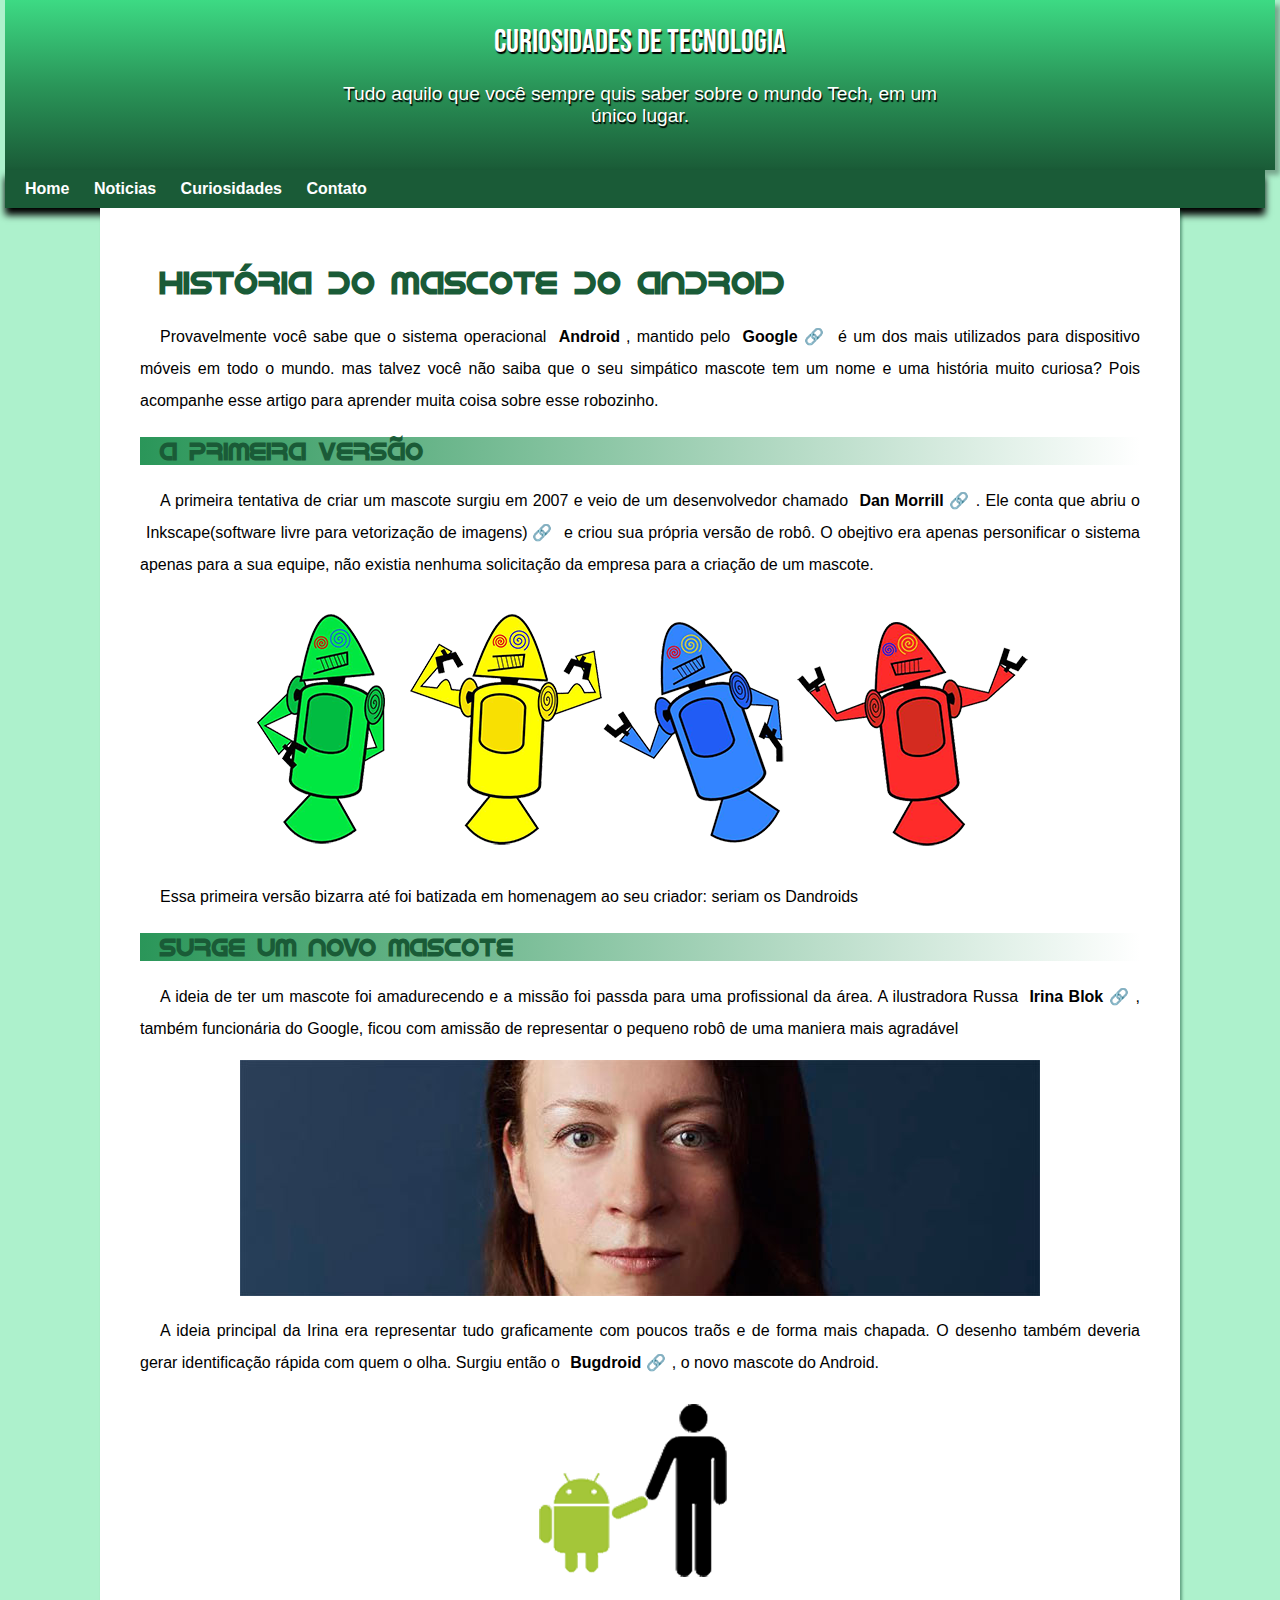
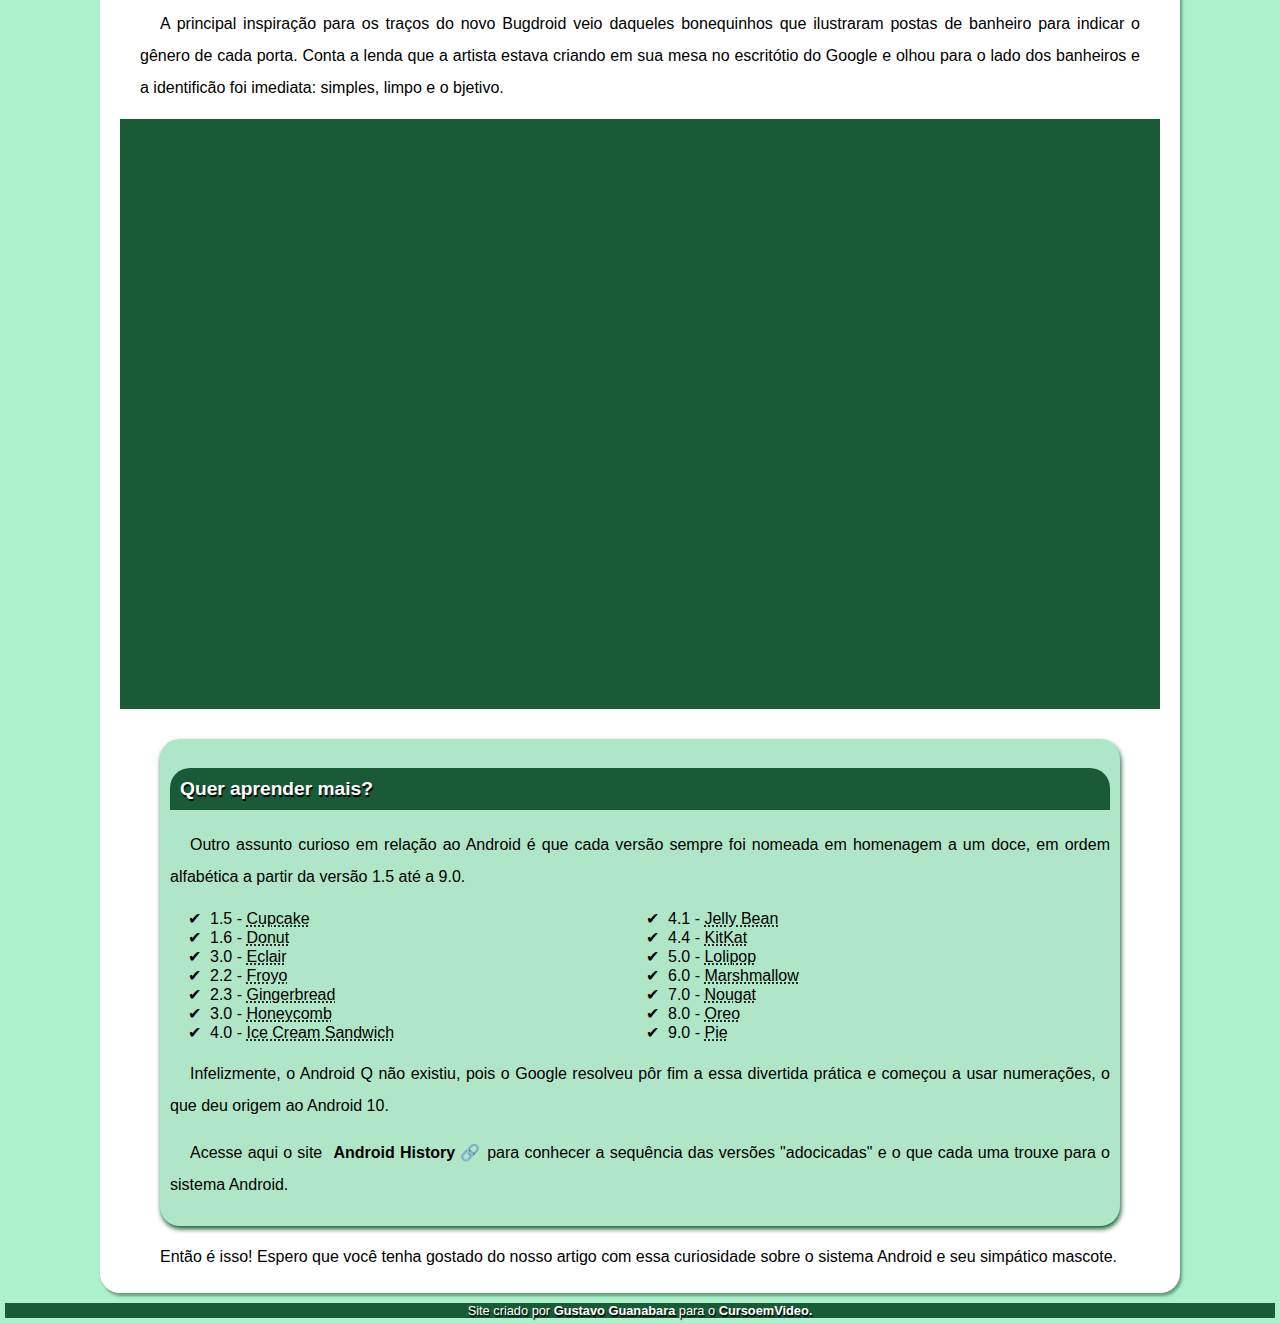
<file: index.html>
<!DOCTYPE html>
<html lang="pt-br">
<head>
    <meta charset="UTF-8">
    <meta name="viewport" content="width=device-width, initial-scale=1.0">
    <title>Curiosidades de tecnologia</title>
    <link rel="shortcut icon" href="imagens/favicon.ico" type="image/x-icon">
    <link rel="stylesheet" href="projeto-android.css">
    </head>
<body>
    <header>
        <h1>Curiosidades de Tecnologia</h1>
        <p>Tudo aquilo que você sempre quis saber sobre o mundo Tech, em um único lugar.</p>
    </header>
    <nav>
        <a href="#">Home</a>
        <a href="#">Noticias</a>
        <a href="#">Curiosidades</a>
        <a href="#">Contato</a>
    </nav>

    <main>
        <article>
            <h1>História do mascote do Android</h1>

                <p>Provavelmente você sabe que o sistema operacional <strong><a href="https://www.android.com/intl/pt_br/"target_blank alt="android">Android</a></strong>, mantido pelo <strong><a href="https://www.google.com/" target="_blank" class="externo">Google</a></strong> é um dos mais utilizados para dispositivo móveis em todo o mundo. mas talvez você não saiba que o seu simpático mascote tem um nome e uma história muito curiosa? Pois acompanhe esse artigo para aprender muita coisa sobre esse robozinho.</p>
                
                <h2>A primeira versão</h2>

                <p>A primeira tentativa de criar um mascote surgiu em 2007 e veio de um desenvolvedor chamado <strong><a href="https://www.linkedin.com/in/morrildl/" target="_blank" class="externo">Dan Morrill </a></strong>. Ele conta que abriu o <a href="https://inkscape.org/pt-br/" target="_blank" class="externo">Inkscape(software livre para vetorização de imagens)</a> e criou sua própria versão de robô. O obejtivo era apenas personificar o sistema apenas para a sua equipe, não existia nenhuma solicitação da empresa para a criação de um mascote.</p>
                
                <div id="dan-droids">
                    <picture>
                        <source media="(max-width:816px)" srcset= "imagens/dan-droids-pq.png">
                        <img src="imagens/dan-droids.png" alt="primeiro mascote android"></picture>
                </div>

                <p>Essa primeira versão bizarra até foi batizada em homenagem ao seu criador: seriam os Dandroids</p>
                                    
                <h2>Surge um novo mascote</h2>
                
                <p>A ideia de ter um mascote foi amadurecendo e a missão foi passda para uma profissional da área. A ilustradora Russa <strong><a href="//www.irinablok.com/"  target="_blank" class="externo">Irina Blok</a></strong>, também funcionária do Google, ficou com amissão de representar o pequeno robô de uma maniera mais agradável</p>
                
                <div id="irina">
                    <picture>
                        <source media="(max-width: 816px)" srcset="imagens/irina-blok-pq.jpg">
                        <img src="imagens/irina-blok.jpg" alt="irina">
                    </picture>
                </div>

                <p>A ideia principal da Irina era representar tudo graficamente com poucos traõs e de forma mais chapada. O desenho também deveria gerar identificação rápida com quem o olha. Surgiu então o <strong><a href="//blog.google/products/android/modern-look/" target="_blank" class="externo">Bugdroid</a></strong>, o novo mascote do Android.</p>
                
                <div id="bugdroid"><img src="imagens/bugdroid.png" alt="bugdroid"></div>

                <p>A principal inspiração para os traços do novo Bugdroid veio daqueles bonequinhos que ilustraram postas de banheiro para indicar o gênero de cada porta. Conta a lenda que a artista estava criando em sua mesa no escritótio do Google e olhou para o lado dos banheiros e a identificão foi imediata: simples, limpo e o bjetivo.</p>

                 <div id="video"> <iframe width="560" height="315" src="https://www.youtube.com/embed/l2UDgpLz20M?si=e1uQx3rCg2yNK_B6" target="_blank"   title="YouTube video player" frameborder="0" allow="accelerometer; autoplay; clipboard-write; encrypted-media; gyroscope; picture-in-picture; web-share" allowfullscreen></iframe></div>

            <aside>           
                <h3>Quer aprender mais?</h3>      
                    <p>Outro assunto curioso em relação ao Android é que cada versão sempre foi nomeada em homenagem a um doce, em ordem alfabética a partir da versão 1.5 até a 9.0.</p>
                <ul>
                    <strong>
                    <li>1.5 - <abbr title="  Bolo de Copo">Cupcake</abbr>
                    <li>1.6 - <abbr title="  Rosquinha">Donut</abbr>
                    <li>3.0 - <abbr title="  Bomba">Eclair</abbr>
                    <li>2.2 - <abbr title="  Iogurte Congelado">Froyo</abbr>
                    <li>2.3 - <abbr title="  Biscoito de Gengibre">Gingerbread</abbr>
                    <li>3.0 - <abbr title="  Favo de mel">Honeycomb</abbr>
                    <li>4.0 - <abbr title="  Sanduiche de sorvete">Ice Cream Sandwich
                    <li>4.1 - <abbr title="  Jujuba">Jelly Bean</abbr>
                    <li>4.4 - <abbr title="  KitKat">KitKat</abbr>
                    <li>5.0 - <abbr title="  Pirulito">Lolipop</abbr>
                    <li>6.0 - <abbr title="  Marshmallow">Marshmallow</abbr>
                    <li>7.0 - <abbr title="  Torrone">Nougat</abbr>
                    <li>8.0 - <abbr title="  Oreo">Oreo</abbr>
                    <li>9.0 - <abbr title="  Pie">Pie</abbr>
                </strong>
                </ul>
                            
                    <p>Infelizmente, o Android Q não existiu, pois o Google resolveu pôr fim a essa divertida prática e começou a usar numerações, o que deu origem ao Android 10.</p>
                    
                    <p>Acesse aqui o site <strong><a href="//www.android.com/intl/pt-BR_br/history/" target="_blank" class="externo">Android History </a></strong>para conhecer a sequência das versões "adocicadas" e o que cada uma trouxe para o sistema Android.</p>
            </aside>    

        <p>Então é isso! Espero que você tenha gostado do nosso artigo com essa curiosidade sobre o sistema Android e seu simpático mascote.</p>
      </article>              
    </main>
    
<footer>Site criado por <strong>Gustavo Guanabara</strong> para o <strong>CursoemVideo.</strong></footer>
    
    
</body>
</html>
</file>
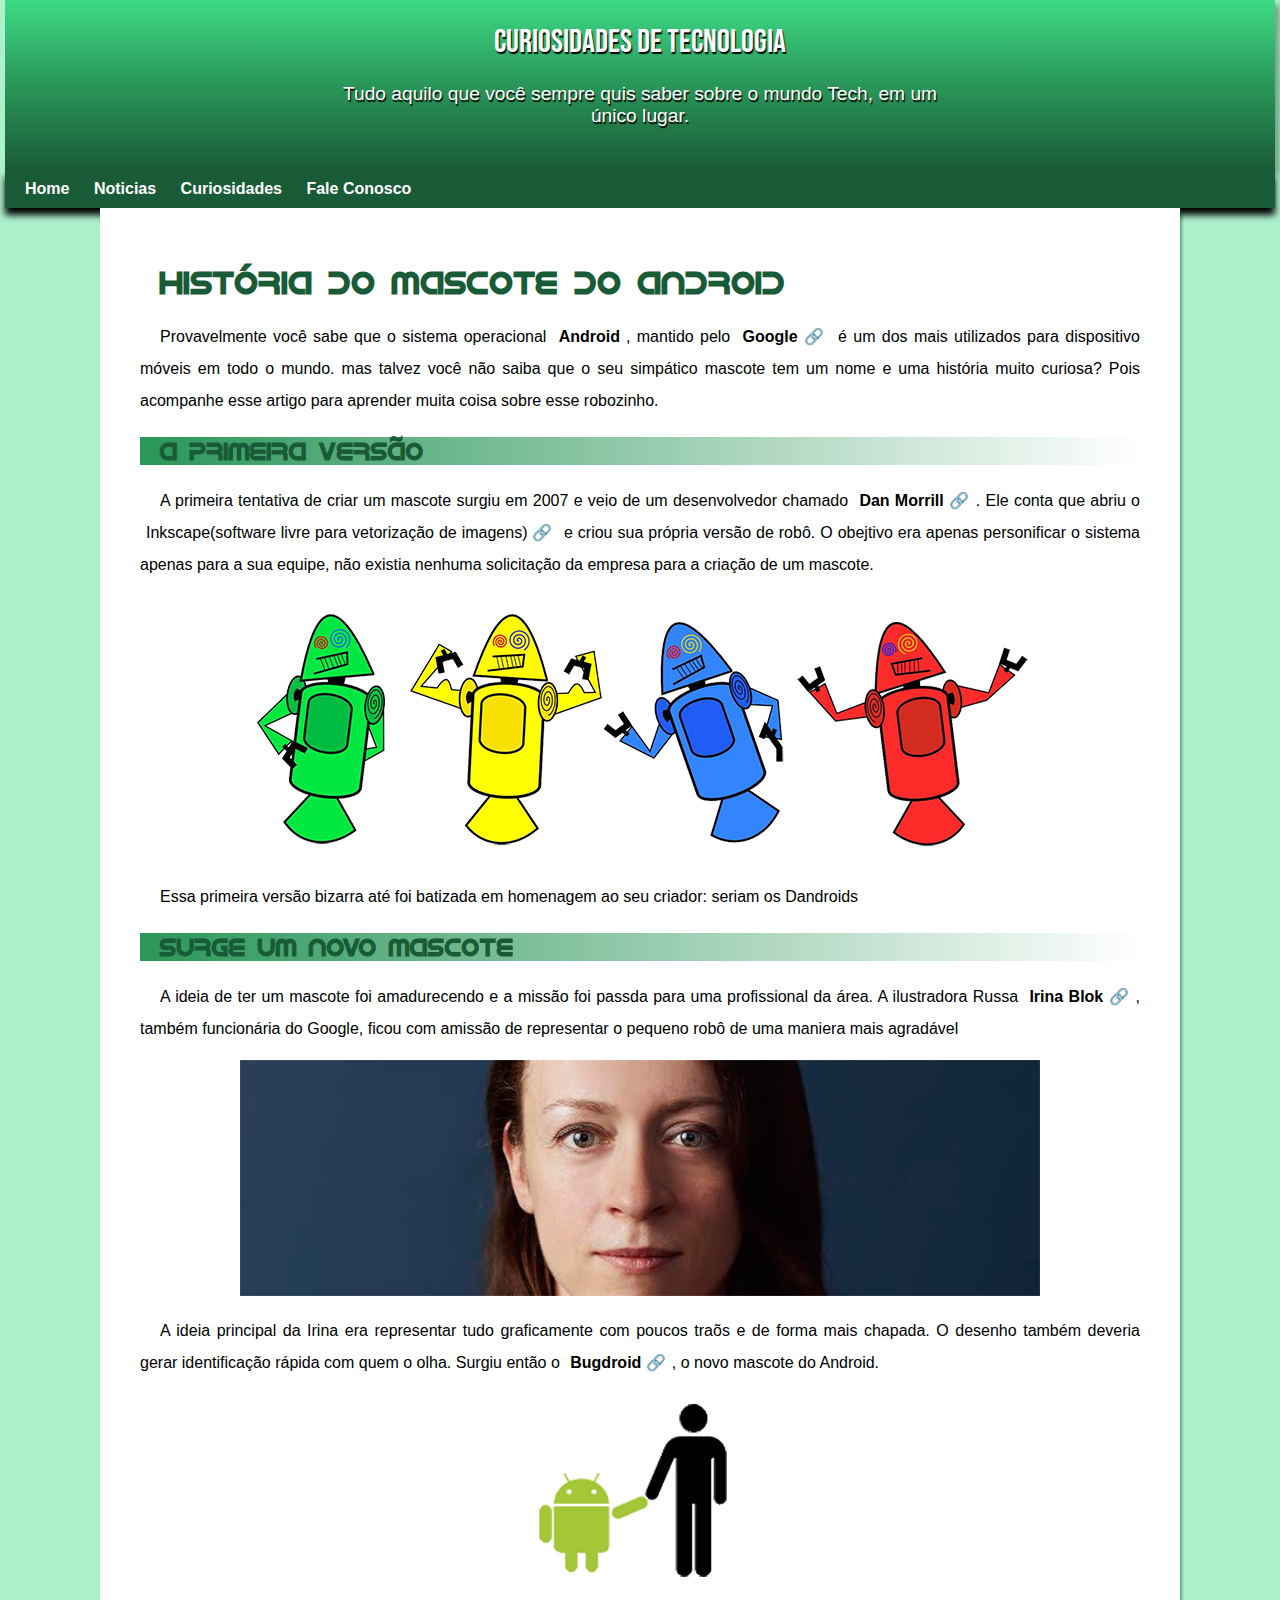
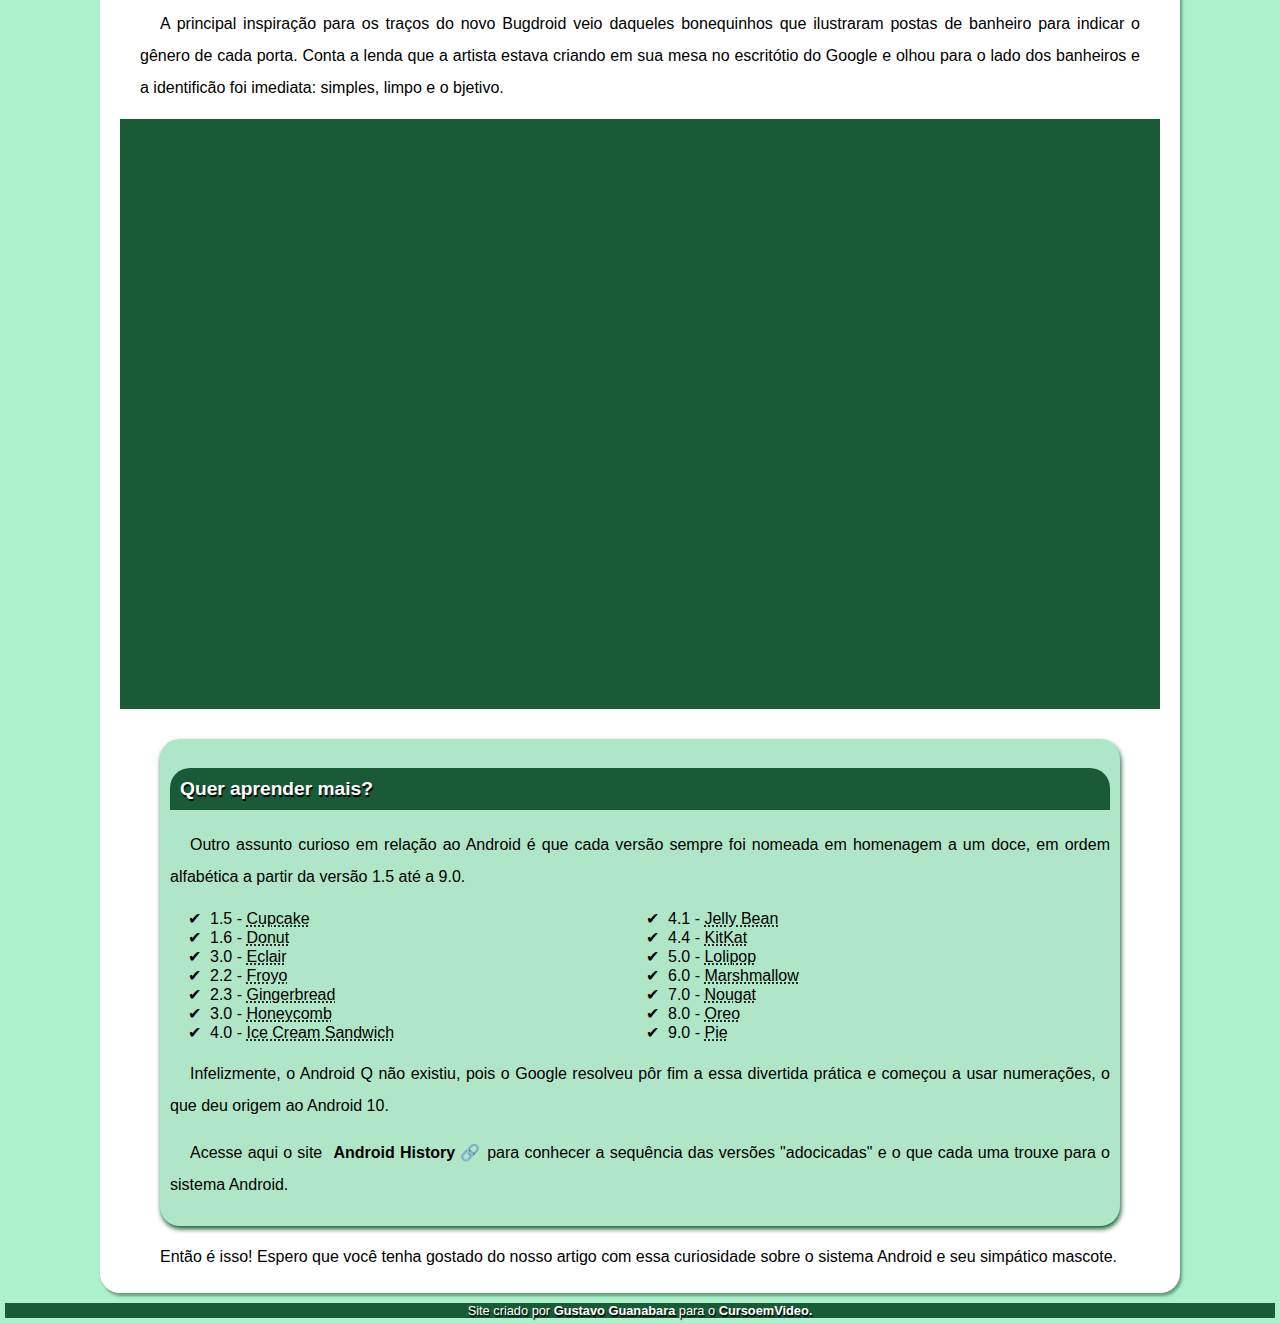
<file: index.html.html>
<!DOCTYPE html>
<html lang="pt-br">
<head>
    <meta charset="UTF-8">
    <meta name="viewport" content="width=device-width, initial-scale=1.0">
    <title>Curiosidades de tecnologia</title>
    <link rel="shortcut icon" href="imagens/favicon.ico" type="image/x-icon">
    <link rel="stylesheet" href="desafio10.css">
    </head>
<body>
    <header>
        <h1>Curiosidades de Tecnologia</h1>
        <p>Tudo aquilo que você sempre quis saber sobre o mundo Tech, em um único lugar.</p>
    </header>
    <nav>
        <a href="#">Home</a>
        <a href="#">Noticias</a>
        <a href="#">Curiosidades</a>
        <a href="#">Fale Conosco</a>
    </nav>

    <main>
        <article>
            <h1>História do mascote do Android</h1>

                <p>Provavelmente você sabe que o sistema operacional <strong><a href="https://www.android.com/intl/pt_br/"target_blank alt="android">Android</a></strong>, mantido pelo <strong><a href="https://www.google.com/" target="_blank" class="externo">Google</a></strong> é um dos mais utilizados para dispositivo móveis em todo o mundo. mas talvez você não saiba que o seu simpático mascote tem um nome e uma história muito curiosa? Pois acompanhe esse artigo para aprender muita coisa sobre esse robozinho.</p>
                
                <h2>A primeira versão</h2>

                <p>A primeira tentativa de criar um mascote surgiu em 2007 e veio de um desenvolvedor chamado <strong><a href="https://www.linkedin.com/in/morrildl/" target="_blank" class="externo">Dan Morrill </a></strong>. Ele conta que abriu o <a href="https://inkscape.org/pt-br/" target="_blank" class="externo">Inkscape(software livre para vetorização de imagens)</a> e criou sua própria versão de robô. O obejtivo era apenas personificar o sistema apenas para a sua equipe, não existia nenhuma solicitação da empresa para a criação de um mascote.</p>
                
                <div id="dan-droids">
                    <picture>
                        <source media="(max-width:816px)" srcset= "imagens/dan-droids-pq.png">
                        <img src="imagens/dan-droids.png" alt="primeiro mascote android"></picture>
                </div>

                <p>Essa primeira versão bizarra até foi batizada em homenagem ao seu criador: seriam os Dandroids</p>
                                    
                <h2>Surge um novo mascote</h2>
                
                <p>A ideia de ter um mascote foi amadurecendo e a missão foi passda para uma profissional da área. A ilustradora Russa <strong><a href="//www.irinablok.com/"  target="_blank" class="externo">Irina Blok</a></strong>, também funcionária do Google, ficou com amissão de representar o pequeno robô de uma maniera mais agradável</p>
                
                <div id="irina">
                    <picture>
                        <source media="(max-width: 816px)" srcset="imagens/irina-blok-pq.jpg">
                        <img src="imagens/irina-blok.jpg" alt="irina">
                    </picture>
                </div>

                <p>A ideia principal da Irina era representar tudo graficamente com poucos traõs e de forma mais chapada. O desenho também deveria gerar identificação rápida com quem o olha. Surgiu então o <strong><a href="//blog.google/products/android/modern-look/" target="_blank" class="externo">Bugdroid</a></strong>, o novo mascote do Android.</p>
                
                <div id="bugdroid"><img src="imagens/bugdroid.png" alt="bugdroid"></div>

                <p>A principal inspiração para os traços do novo Bugdroid veio daqueles bonequinhos que ilustraram postas de banheiro para indicar o gênero de cada porta. Conta a lenda que a artista estava criando em sua mesa no escritótio do Google e olhou para o lado dos banheiros e a identificão foi imediata: simples, limpo e o bjetivo.</p>

                 <div id="video"> <iframe width="560" height="315" src="https://www.youtube.com/embed/l2UDgpLz20M?si=e1uQx3rCg2yNK_B6" target="_blank"   title="YouTube video player" frameborder="0" allow="accelerometer; autoplay; clipboard-write; encrypted-media; gyroscope; picture-in-picture; web-share" allowfullscreen></iframe></div>

            <aside>           
                <h3>Quer aprender mais?</h3>      
                    <p>Outro assunto curioso em relação ao Android é que cada versão sempre foi nomeada em homenagem a um doce, em ordem alfabética a partir da versão 1.5 até a 9.0.</p>
                <ul>
                    <strong>
                    <li>1.5 - <abbr title="  Bolo de Copo">Cupcake</abbr>
                    <li>1.6 - <abbr title="  Rosquinha">Donut</abbr>
                    <li>3.0 - <abbr title="  Bomba">Eclair</abbr>
                    <li>2.2 - <abbr title="  Iogurte Congelado">Froyo</abbr>
                    <li>2.3 - <abbr title="  Biscoito de Gengibre">Gingerbread</abbr>
                    <li>3.0 - <abbr title="  Favo de mel">Honeycomb</abbr>
                    <li>4.0 - <abbr title="  Sanduiche de sorvete">Ice Cream Sandwich
                    <li>4.1 - <abbr title="  Jujuba">Jelly Bean</abbr>
                    <li>4.4 - <abbr title="  KitKat">KitKat</abbr>
                    <li>5.0 - <abbr title="  Pirulito">Lolipop</abbr>
                    <li>6.0 - <abbr title="  Marshmallow">Marshmallow</abbr>
                    <li>7.0 - <abbr title="  Torrone">Nougat</abbr>
                    <li>8.0 - <abbr title="  Oreo">Oreo</abbr>
                    <li>9.0 - <abbr title="  Pie">Pie</abbr>
                </strong>
                </ul>
                            
                    <p>Infelizmente, o Android Q não existiu, pois o Google resolveu pôr fim a essa divertida prática e começou a usar numerações, o que deu origem ao Android 10.</p>
                    
                    <p>Acesse aqui o site <strong><a href="//www.android.com/intl/pt-BR_br/history/" target="_blank" class="externo">Android History </a></strong>para conhecer a sequência das versões "adocicadas" e o que cada uma trouxe para o sistema Android.</p>
            </aside>    

        <p>Então é isso! Espero que você tenha gostado do nosso artigo com essa curiosidade sobre o sistema Android e seu simpático mascote.</p>
      </article>              
    </main>
    
<footer>Site criado por <strong>Gustavo Guanabara</strong> para o <strong>CursoemVideo.</strong></footer>
    
    
</body>
</html>
</file>
<file: projeto-android.css>
@charset "UTF-8";
@import url('https://fonts.googleapis.com/css2?family=Bebas+Neue&display=swap');

@font-face {
    font-family: "idroid";
    src: url("fontes/idroid.otf") format("opentype");
}

:root{
--cor0:#adf1cc;
--cor1:#3DDA84;
--cor2:#2A9659;
--cor3:#1A5B37;
--cor4:#08442a77;

--fonte-padrao: arial,verdana,Helvetica,sans-serif;
--fonte-destaque:"Bebas Neue", cursive;
--fonte-android:"idroid",cursive;
}

body{
    background-color: #adf1cc;
    margin:0px 5px 5px 5px;
}

header{
    display: block;
    height: 150px;
    text-align: center;
    margin-top: 0px;
    padding-top: 20px;
    margin-bottom: 0px;
    background-image:linear-gradient(to bottom,#3DDA84,#2A9659,#1A5B37);
    font:normal lighter 1em var(--fonte-destaque);
    color:white;
    box-shadow:5px 5px 5px #0000004f;
}
    header>h1{
    color: white;
    font:normal lighter 2em var(--fonte-destaque), sans;
    margin-top:3px;
    text-shadow: 1px 2px 1px #000000;
}

header>p{
    font-family: var(--fonte-padrao);
    font-size: 1.2em;
    color: white;
    max-width: 600px;
    margin:auto;
    padding-right:10px;
    padding-left:10px;
    text-align:center;
    text-shadow: 2px 2px 3px #000000cc;
    color:white;
    text-shadow:1px 2px 1px #000000;
}

nav{
    background-color: #1A5B37;
    color:#ffffff;
    padding: 10px;
    display:block;
    font:normal lighter 1em var(--fonte-padrao); 
    box-shadow: 0px 7px 7px #000000;
    margin-right: 10px;
}

nav>a{
    color:#ffffff;
    padding: 10px;
    font-weight: bold;
    text-decoration: none;
    transition-duration: .5s;
   
}

nav>a:hover{
    background-color:#3DDA84;
    color:var(--cor3);
    border-radius: 10px 10px 0px 0px;
}

main{
    display: block;
    min-width: 300px;
    max-width: 1000px;
    margin:auto;
    margin-bottom: 10px;
    padding:40px;
    padding-bottom: 5px;
    background-color:white;
    border-radius:0px 0px 20px 20px;
    text-align: justify;
    font:normal lighter 1em var(--fonte-padrao);
    box-shadow: 2px 3px 3px #08442a77;
}
main h1{
    margin-top: 0px;
    font-family:var(--fonte-android);
    color: #1A5B37;
    padding-top: 15px;
    padding-left: 20px;
}

main h2{
    background-image:linear-gradient(to right,#2A9659,white);
    font-family:var(--fonte-android);
    color: #1A5B37;
    padding-left: 20px;
}

main a{
    font: normal bolder 1em var(--fonte-padrao);
    color: var(--cor5);
    text-decoration: none;
    transition-duration: .5s;
    padding: 2px 6px;;
}
main a:hover{
    background-color:var(--cor1);
    font:normal bolder 1em var(--fonte-padrao);
    color:var(--cor2);
    border-radius: -5px -5px -5px -5px;
    text-decoration: underline;
}
#dan-droids{
    text-align: center;
    margin: 0px auto;
    display: 70%;
}

#irina {
    text-align: center;
    margin: 0px auto;
}

#bugdroid{
    text-align: center;
    margin: 0px auto;
}

main p{
    margin: 15px 0px;
    text-align: justify;
    font-size: 1em;
    text-indent: 20px;
    line-height: 2em;
}

.externo::after{
    content:" 🔗" ;
}

#video{
    background-color: var(--cor3);
    margin: 0px -20px 30px -20px;
    padding: 20px;
    padding-bottom: 57%;
    position: relative;
}

#video>iframe{
    position:absolute;
    top:5%;
    left:5%;
    width:90%;
    height:90%;
}

ul{
    margin-right: 0%;
    display: block;
    text-align: left;
    list-style-position:initial;
    columns: 2;
    list-style-type: "\2714\00A0\00A0";
}
 
    aside{
        background-color:#b0e6c8; 
        text-align: justify;
        border-radius:20px 20px 20px 20px;
        display:block;
        margin:0px 20px 5px 20px;
        box-shadow: 1px 3px 5px #1A5B37;
        padding: 10px;
    }

    h3{
        background-color: #1A5B37;
        padding: 10px;
            text-align: left;
            font-size: 1.2em;
            font-family: var(--fonte-padrao);
            color:white;
            margin-top: -10px -10px 0px -10px;
            text-shadow:1px 2px 1px #000000;
            border-radius:20px 20px 0px 0px;
    }
    footer{
        display: block;
        background-color: #1A5B37 ;
        text-align: center;
        margin: 0px;
        font-family:Arial, Helvetica, sans-serif;
        font-size: 0.8em;
        font-family: var(--fonte-padrao);
        color:white;
        text-shadow:1px 2px 1px #000000;
    }
</file>
<file: desafio10.css>
@charset "UTF-8";
@import url('https://fonts.googleapis.com/css2?family=Bebas+Neue&display=swap');

@font-face {
    font-family: "idroid";
    src: url("fontes/idroid.otf") format("opentype");
}

:root{
--cor0:#adf1cc;
--cor1:#3DDA84;
--cor2:#2A9659;
--cor3:#1A5B37;
--cor4:#08442a77;

--fonte-padrao: arial,verdana,Helvetica,sans-serif;
--fonte-destaque:"Bebas Neue", cursive;
--fonte-android:"idroid",cursive;
}

body{
    background-color: #adf1cc;
    margin:0px 5px 5px 5px;
}

header{
    display: block;
    height: 150px;
    text-align: center;
    margin-top: 0px;
    padding-top: 20px;
    margin-bottom: 0px;
    background-image:linear-gradient(to bottom,#3DDA84,#2A9659,#1A5B37);
    font:normal lighter 1em var(--fonte-destaque);
    color:white;
    box-shadow:5px 5px 5px #0000004f;
}
    header>h1{
    color: white;
    font:normal lighter 2em var(--fonte-destaque), sans;
    margin-top:3px;
    text-shadow: 1px 2px 1px #000000;
}

header>p{
    font-family: var(--fonte-padrao);
    font-size: 1.2em;
    color: white;
    max-width: 600px;
    margin:auto;
    padding-right:10px;
    padding-left:10px;
    text-align:center;
    text-shadow: 2px 2px 3px #000000cc;
    color:white;
    text-shadow:1px 2px 1px #000000;
}

nav{
    background-color: #1A5B37;
    color:#ffffff;
    padding: 10px;
    display:block;
    font:normal lighter 1em var(--fonte-padrao); 
    box-shadow: 0px 7px 7px #000000;
}

nav>a{
    color:#ffffff;
    padding: 10px;
    font-weight: bold;
    text-decoration: none;
    transition-duration: .5s;
}

nav>a:hover{
    background-color:#3DDA84;
    color:var(--cor3);
    border-radius: 10px 10px 0px 0px;
}

main{
    display: block;
    min-width: 300px;
    max-width: 1000px;
    margin:auto;
    margin-bottom: 10px;
    padding:40px;
    padding-bottom: 5px;
    background-color:white;
    border-radius:0px 0px 20px 20px;
    text-align: justify;
    font:normal lighter 1em var(--fonte-padrao);
    box-shadow: 2px 3px 3px #08442a77;
}
main h1{
    margin-top: 0px;
    font-family:var(--fonte-android);
    color: #1A5B37;
    padding-top: 15px;
    padding-left: 20px;
}

main h2{
    background-image:linear-gradient(to right,#2A9659,white);
    font-family:var(--fonte-android);
    color: #1A5B37;
    padding-left: 20px;
}

main a{
    font: normal bolder 1em var(--fonte-padrao);
    color: var(--cor5);
    text-decoration: none;
    transition-duration: .5s;
    padding: 2px 6px;;
}
main a:hover{
    background-color:var(--cor1);
    font:normal bolder 1em var(--fonte-padrao);
    color:var(--cor2);
    border-radius: -5px -5px -5px -5px;
    text-decoration: underline;
}
#dan-droids{
    text-align: center;
    margin: 0px auto;
    display: 70%;
}

#irina {
    text-align: center;
    margin: 0px auto;
}

#bugdroid{
    text-align: center;
    margin: 0px auto;
}

main p{
    margin: 15px 0px;
    text-align: justify;
    font-size: 1em;
    text-indent: 20px;
    line-height: 2em;
}

.externo::after{
    content:" 🔗" ;
}

#video{
    background-color: var(--cor3);
    margin: 0px -20px 30px -20px;
    padding: 20px;
    padding-bottom: 57%;
    position: relative;
}

#video>iframe{
    position:absolute;
    top:5%;
    left:5%;
    width:90%;
    height:90%;
}

ul{
    margin-right: 0%;
    display: block;
    text-align: left;
    list-style-position:initial;
    columns: 2;
    list-style-type: "\2714\00A0\00A0";
}
 
    aside{
        background-color:#b0e6c8; 
        text-align: justify;
        border-radius:20px 20px 20px 20px;
        display:block;
        margin:0px 20px 5px 20px;
        box-shadow: 1px 3px 5px #1A5B37;
        padding: 10px;
    }

    h3{
        background-color: #1A5B37;
        padding: 10px;
            text-align: left;
            font-size: 1.2em;
            font-family: var(--fonte-padrao);
            color:white;
            margin-top: -10px -10px 0px -10px;
            text-shadow:1px 2px 1px #000000;
            border-radius:20px 20px 0px 0px;
    }
    footer{
        display: block;
        background-color: #1A5B37 ;
        text-align: center;
        margin: 0px;
        font-family:Arial, Helvetica, sans-serif;
        font-size: 0.8em;
        font-family: var(--fonte-padrao);
        color:white;
        text-shadow:1px 2px 1px #000000;
    }
</file>
